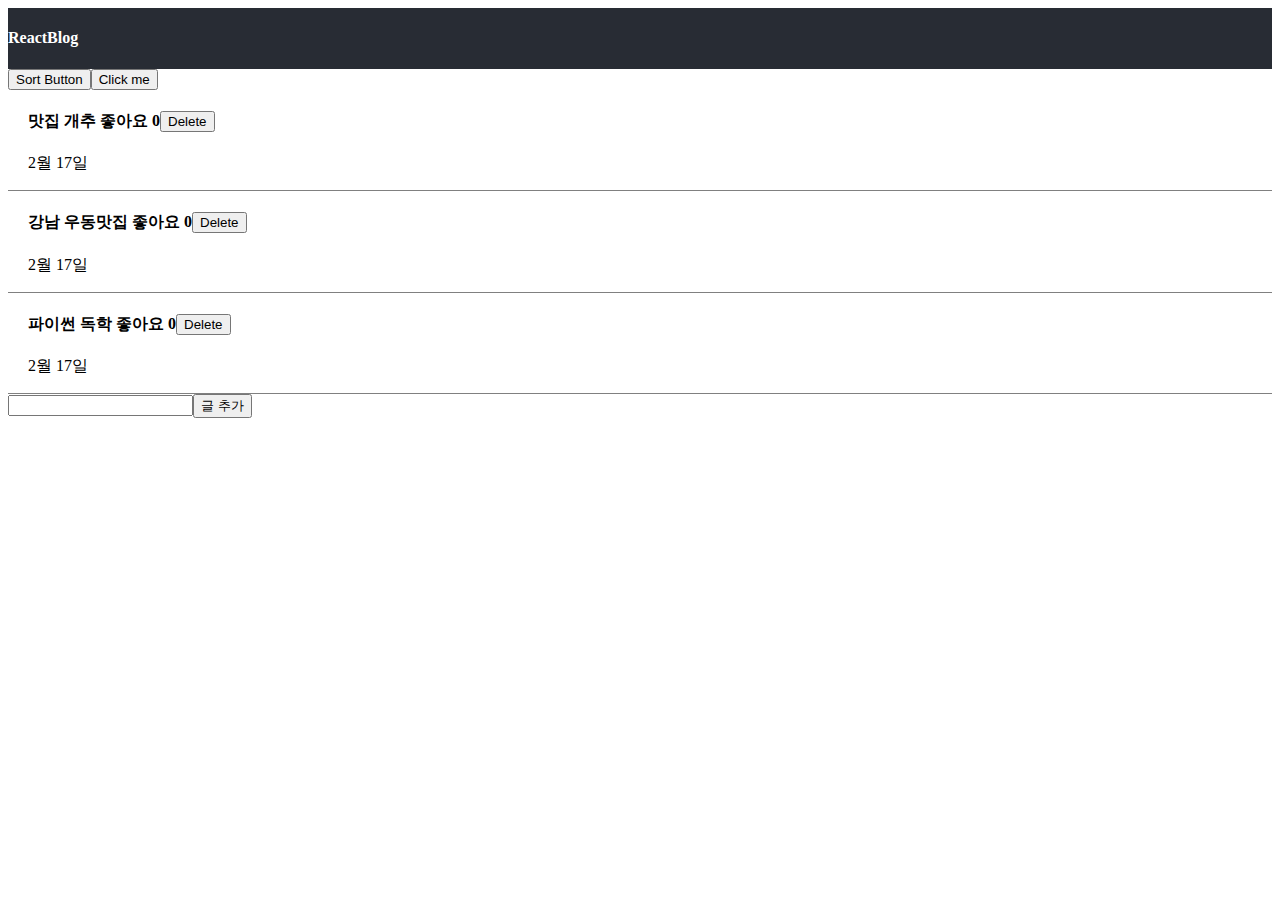
<file: index.html>
<!doctype html><html lang="en"><head><meta charset="utf-8"/><link rel="icon" href="/favicon.ico"/><meta name="viewport" content="width=device-width,initial-scale=1"/><meta name="theme-color" content="#000000"/><meta name="description" content="Web site created using create-react-app"/><link rel="apple-touch-icon" href="/logo192.png"/><link rel="manifest" href="/manifest.json"/><title>React App</title><script defer="defer" src="/static/js/main.e8312f93.js"></script><link href="/static/css/main.2a6a18d4.css" rel="stylesheet"></head><body><noscript>You need to enable JavaScript to run this app.</noscript><div id="root"></div></body></html>
</file>
<file: static/css/main.2a6a18d4.css>
.black-nav{background-color:#282c34;color:#fff;display:flex;width:100%}div{box-sizing:border-box}.list{border-bottom:1px solid gray;padding-left:20px}.list,.modal{text-align:left}.modal{background-color:#eee;margin-top:20px;padding:20px}
/*# sourceMappingURL=main.2a6a18d4.css.map*/
</file>
